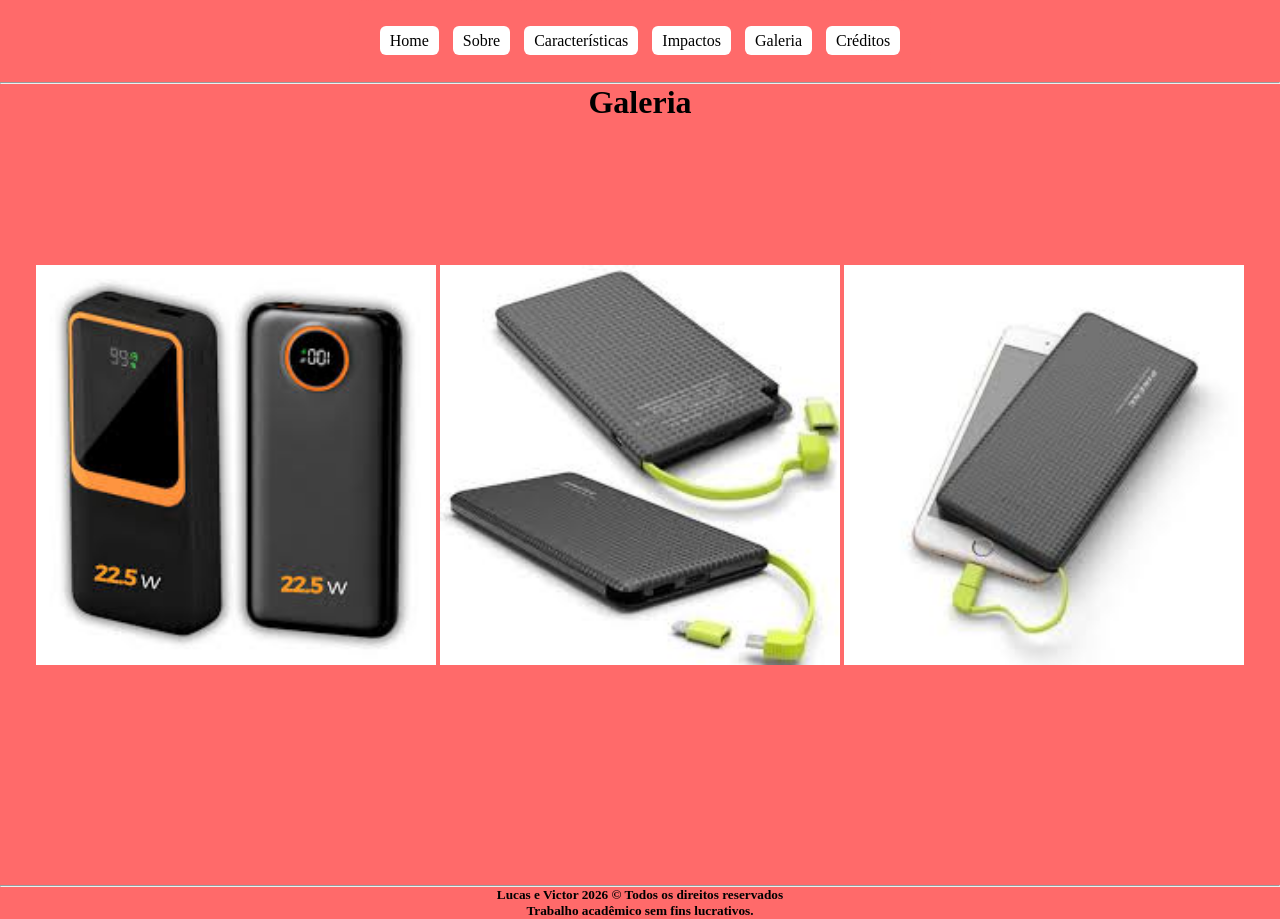
<file: galeria.html>
<!DOCTYPE html>
<html lang="pt-br">
<head>
    <title>A galeria do PowerBank</title>
    <meta charset="utf-8">
    <link rel ="icon" type="image/jpg" href="img/powerbank.png"/> 
    <link rel="stylesheet" type="text/css" href="style2.css">
</head>
<body bgcolor="#FF6A6A">
    <div id="all">
       <ul class="menu">
			<li><a href="index.html">Home</a></li>
			<li><a href="sobre.html">Sobre</a></li>
			<li><a href="caracteristicas.html">Características</a></li>
			<li><a href="impactos.html">Impactos</a></li>
			<li><a href="galeria.html">Galeria</a></li>
            <li><a href="creditos.html">Créditos</a></li>
        </ul>
    </div><hr>
    <h1 align="center"> Galeria </h1>
    <br><br><br><br><br><br><br><br>
   <center><img src="img/pb.jpg" alt="Descrição da imagem" width="400">
    <img src="img/pb2.jpg" alt="Descrição da imagem" width="400">
    <img src="img/pb3.jpg" alt="Descrição da imagem" width="400"></center> 
  <br><br><br><br><br><br><br><br><br><br><br><br> <hr>
     <h5 align="center">Lucas e Victor 2026 &copy Todos os direitos reservados <br> Trabalho acadêmico sem fins lucrativos.</h5>
</body>
</html>
</file>
<file: style2.css>
*{ 
     margin: 0px;    
     padding: 0px; 
}
body{ font-family: Ms Trebuchet; }
        a{ text-decoration: none; color: #000; }
        a:hover{ }
#all{
            width: 580px;
            height: 80px;
            line-height: 80px; /* centraliza na vertical */
            background-color: #FF6A6A;
            border: 1px dashed #FF6A6A;
            margin: 0px auto;
        }
ul.menu{
            text-align: center; /* centraliza na horizontal */
        }
ul.menu li{
            display: inline-block; /* centraliza na horizontal */
            margin: 0px 5px;
        }
ul.menu li a{
            background-color: #ffffff;
            border-radius: 6px; /*bordas arredondadas*/
            padding: 6px 10px;
            color: #000000;
        }
ul.menu li a:hover{
            background-color: #000000;
        }
</file>
